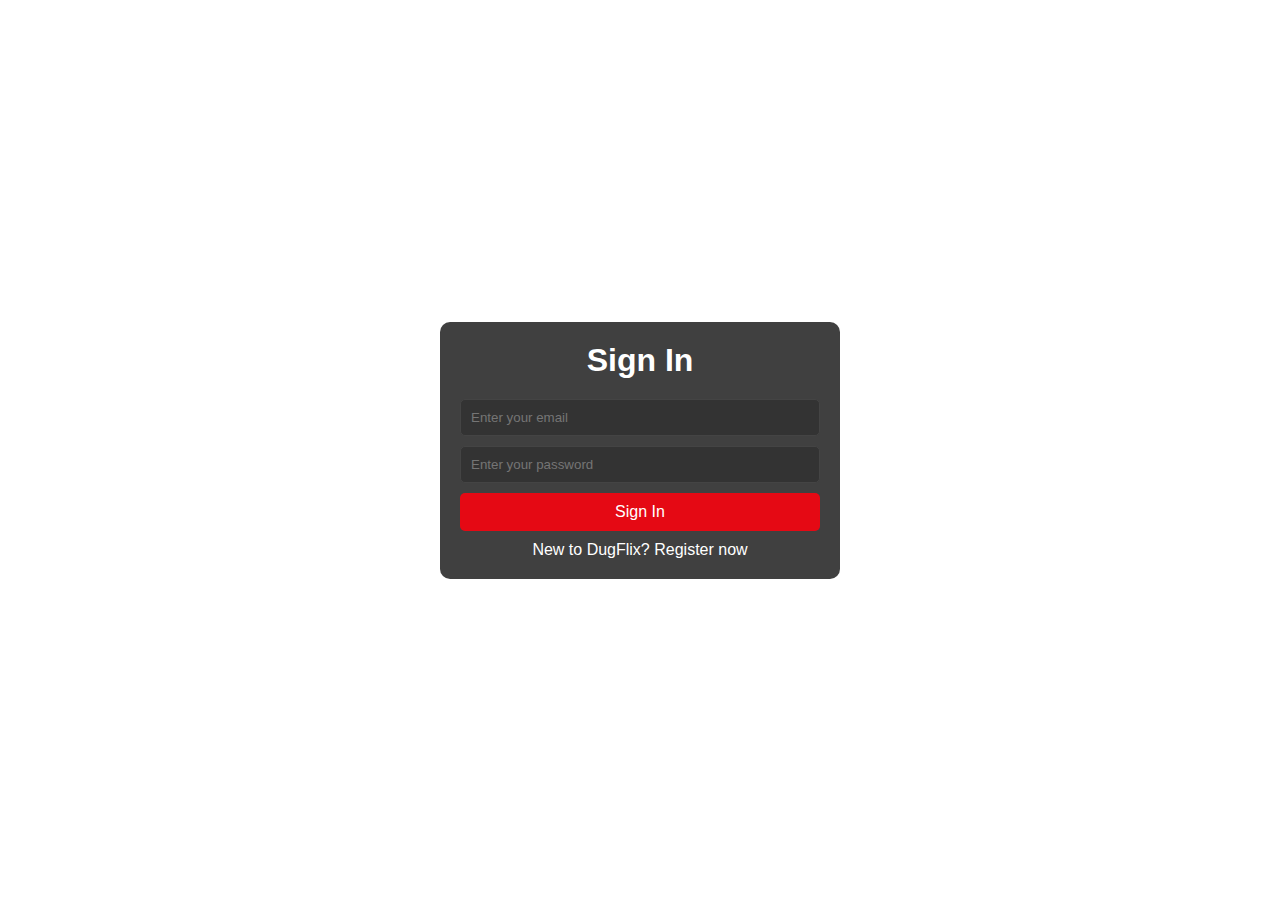
<file: login.html>
<!DOCTYPE html>
<html lang="en">
  <head>
    <meta charset="UTF-8" />
    <meta name="viewport" content="width=device-width, initial-scale=1.0" />
    <title>Auth - Login & Register</title>
    <link rel="stylesheet" href="../css/auth.css" />
  </head>
  <body>
    <div class="layout">
      <div class="auth-container">
        <h1 id="form-title">Sign In</h1>
        <form id="authForm">
          <input type="text" id="username" placeholder="Enter your username" style="display: none;"/>
          <input
            type="email"
            id="email"
            placeholder="Enter your email"
            required
          />
          <input
            type="password"
            id="password"
            placeholder="Enter your password"
            required
          />
          <input
            type="password"
            id="confirmPassword"
            placeholder="Confirm your password"
            style="display: none"
          />
          <button type="submit" id="authButton">Sign In</button>
        </form>
        <p id="authSwitch">
          New to DugFlix? <a href="#" id="switchForm">Register now</a>
        </p>
      </div>
    </div>

    <script src="../js/auth.js"></script>
  </body>
</html>
</file>
<file: css/auth.css>
*{
  margin: 0;
  padding: 0;
  font-family: Arial, sans-serif;
  box-sizing: border-box;
  }


.layout {
    display: flex;
    justify-content: center;
    align-items: center;
    height: 100vh;
    background: url("https://c4.wallpaperflare.com/wallpaper/862/449/162/jack-reacher-star-wars-interstellar-movie-john-wick-wallpaper-preview.jpg");
    background-size: cover;
    background-position: center;
    padding: 0 10px;
  }
  
  
  .auth-container {
    background-color: rgba(0, 0, 0, 0.75);
    padding: 20px;
    border-radius: 10px;
    max-width: 400px;
    width: 100%;
    color: white;
  }
  
  .auth-container h1 {
    text-align: center;
    margin-bottom: 20px;
  }
  
  .auth-container input {
    width: 100%;
    display: block;
    padding: 10px;
    margin: 10px 0;
    background: #333;
    border: 1px solid #444;
    color: white;
    border-radius: 5px;
    outline: none;
  
  }
  input:hover{
  outline: 1px solid rgb(158, 158, 158);
  }
  .auth-container button {
    width: 100%;
    padding: 10px;
    background-color: #e50914;
    border: none;
    color: white;
    cursor: pointer;
    font-size: 16px;
    border-radius: 5px;
  }
  
  .auth-container p {
    text-align: center;
    margin-top: 10px;
  }
  
  .auth-container a {
    color: white;
    text-decoration: none;
  }
  
  .auth-container a:hover {
    text-decoration: underline;
  }
</file>
